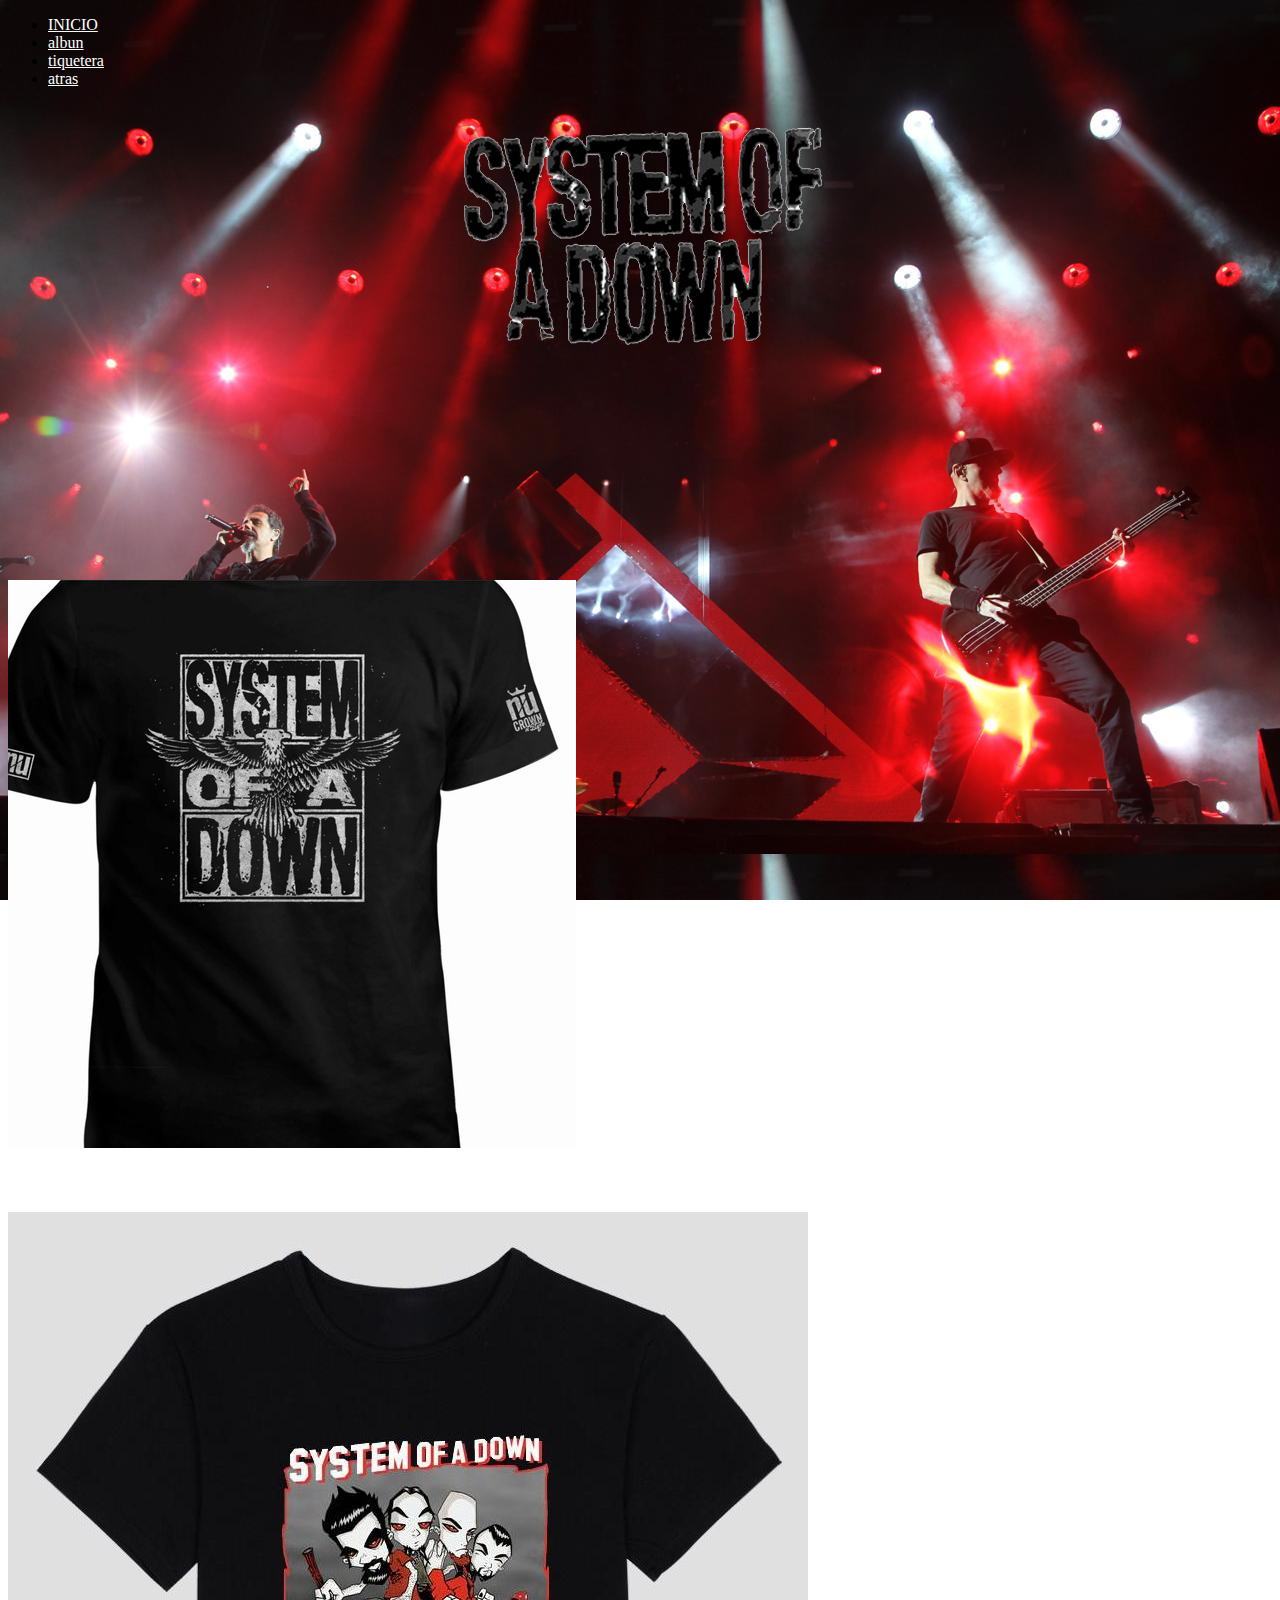
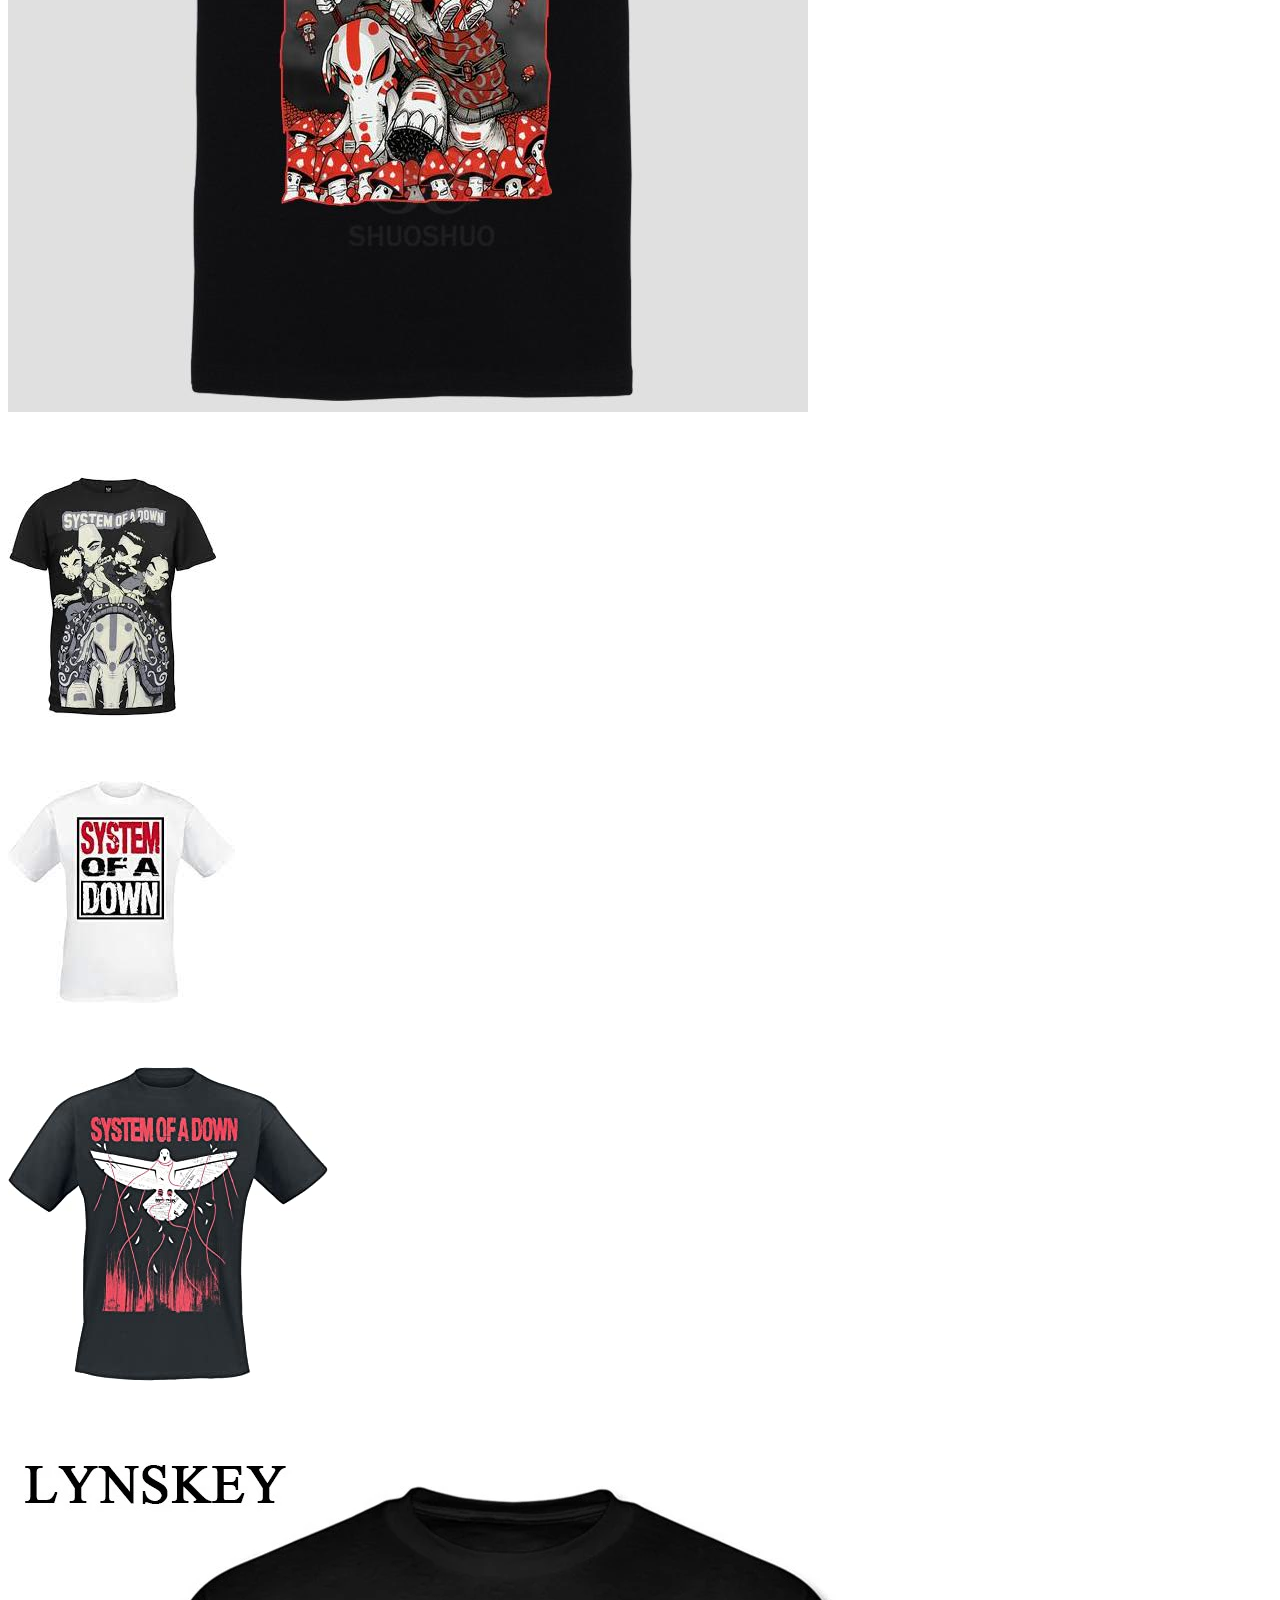
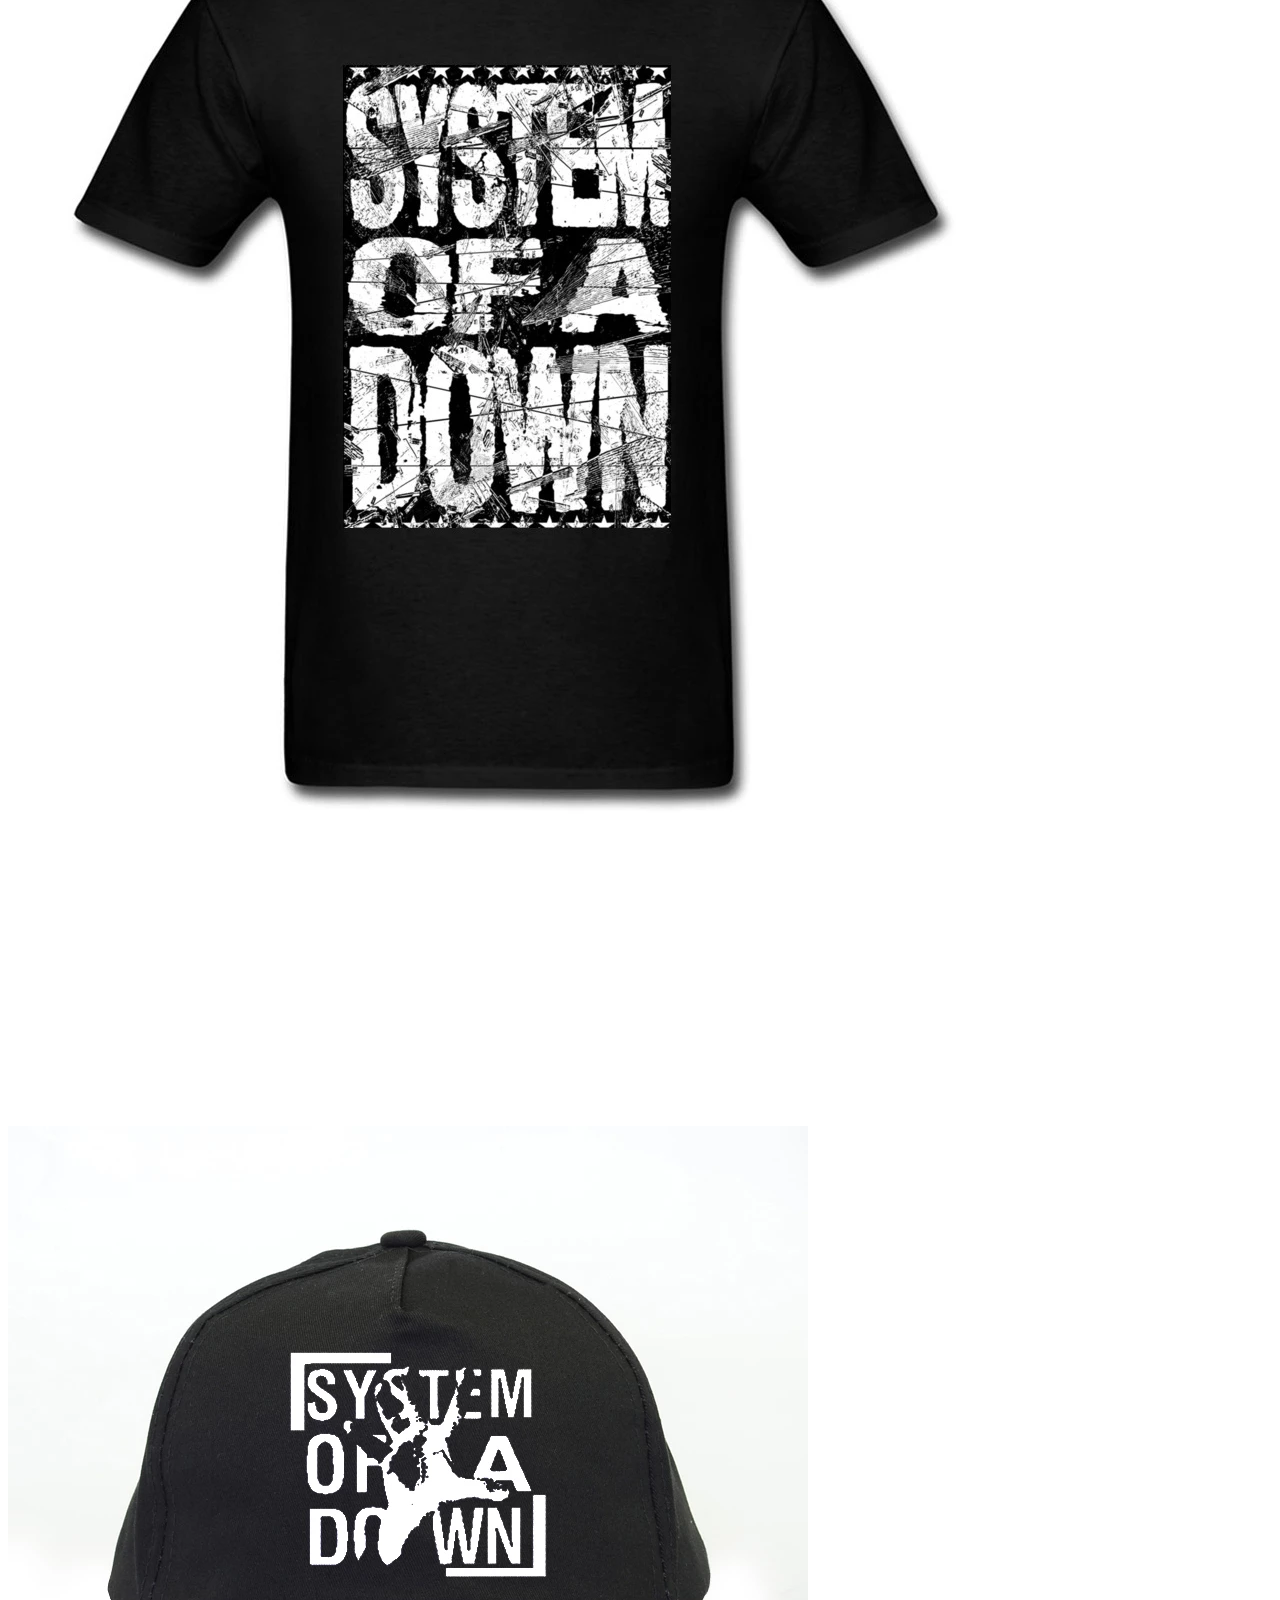
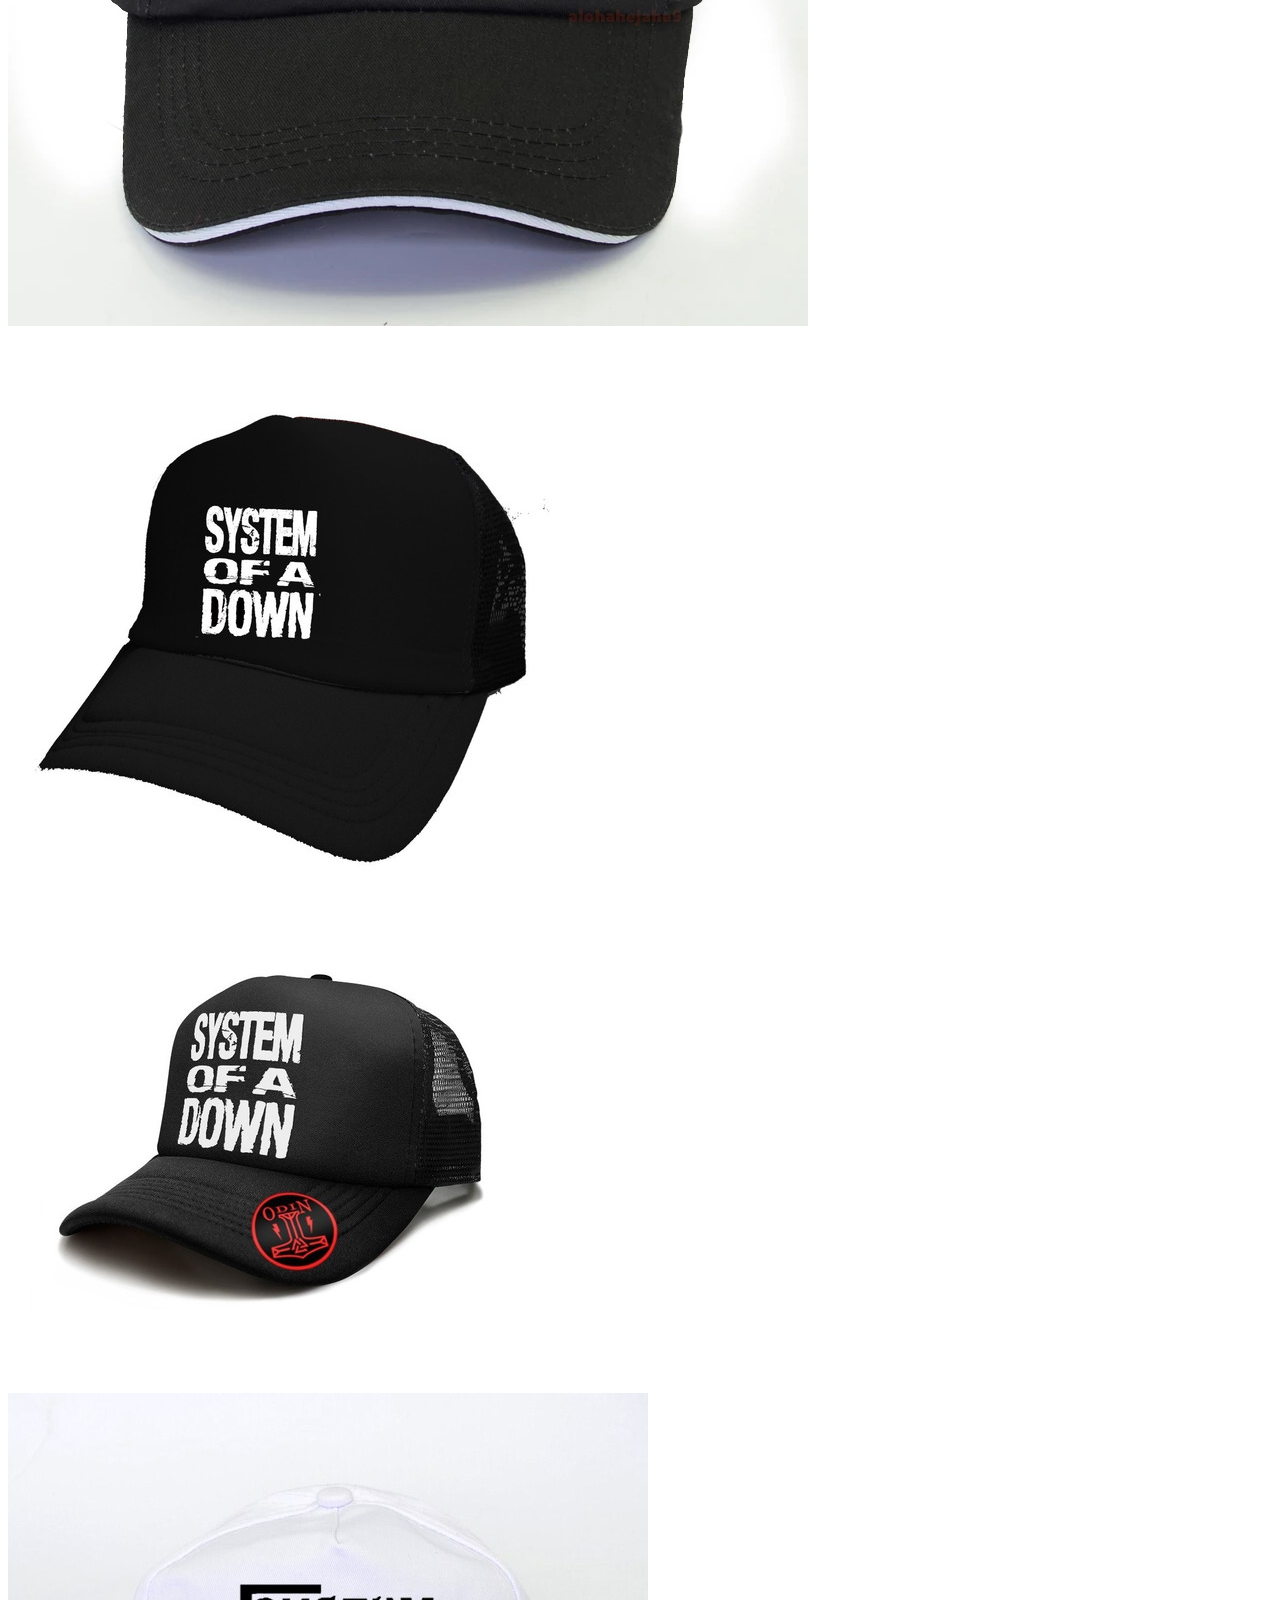
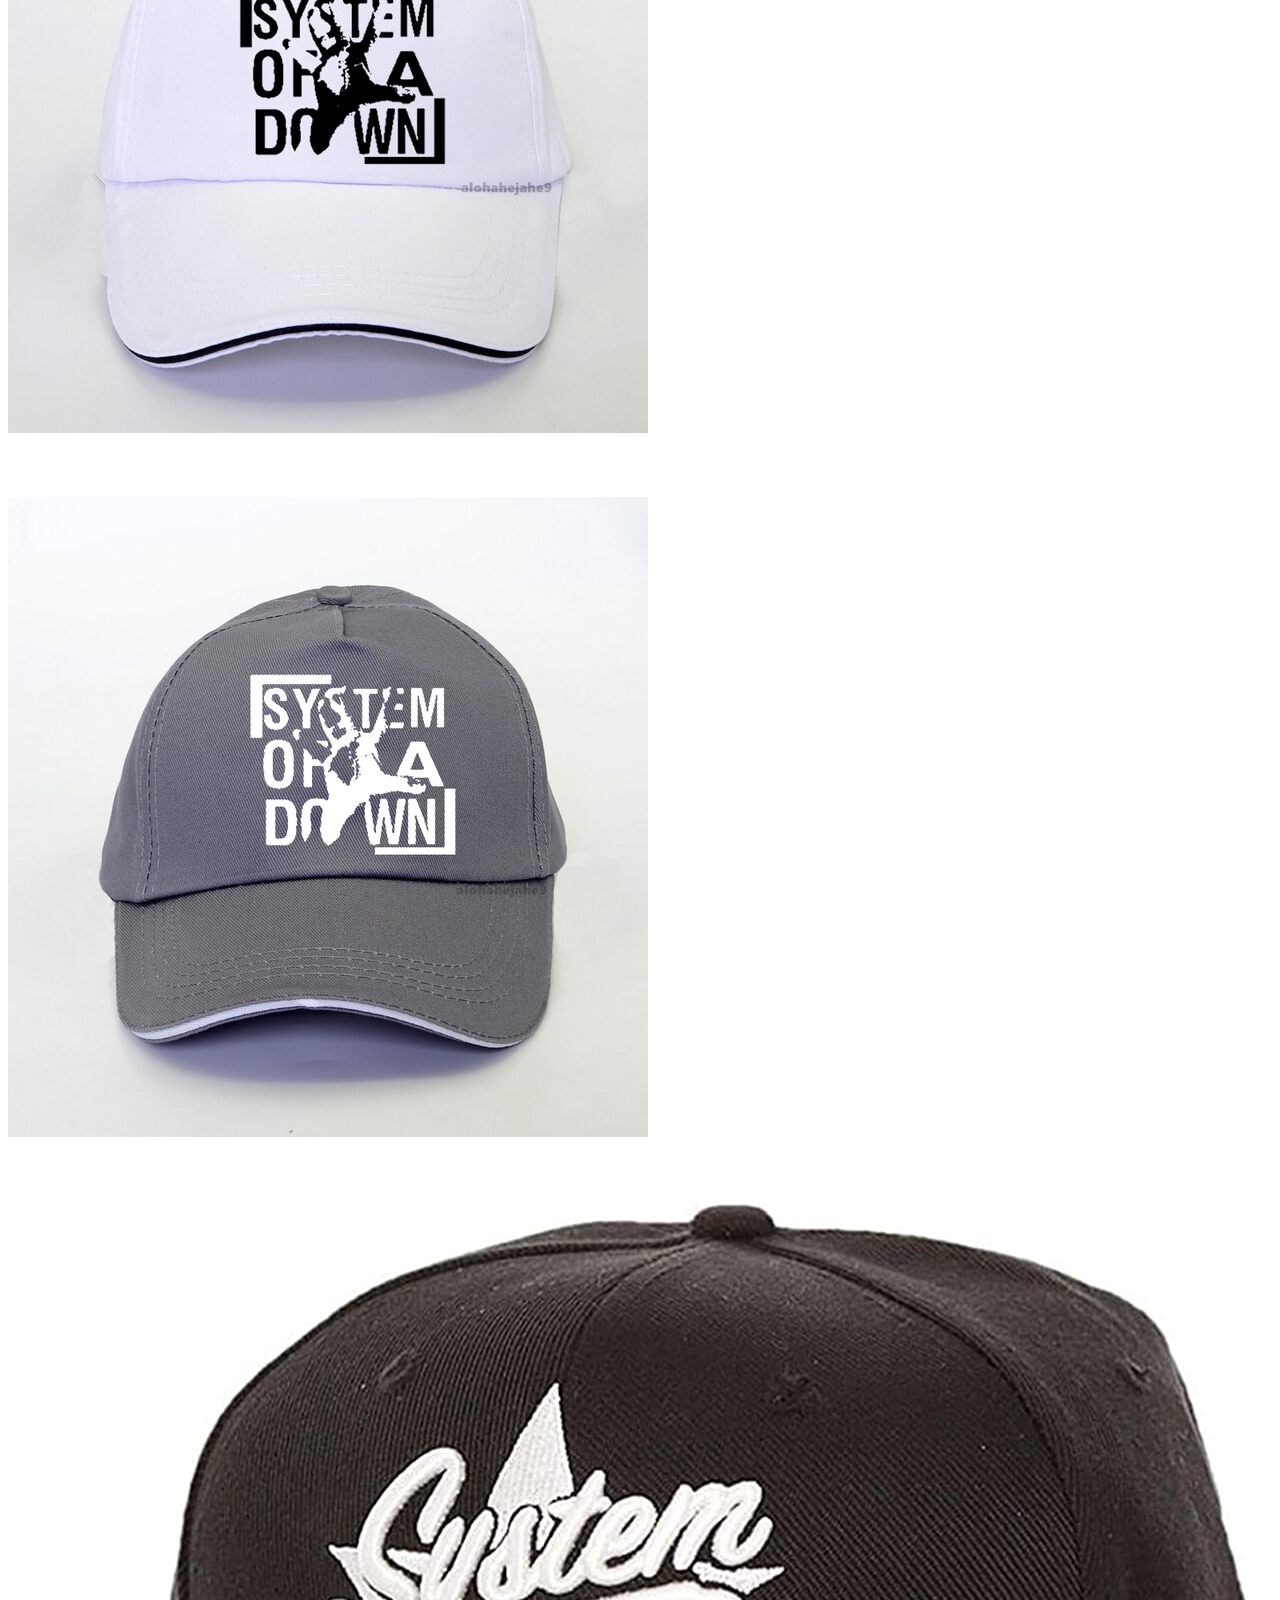
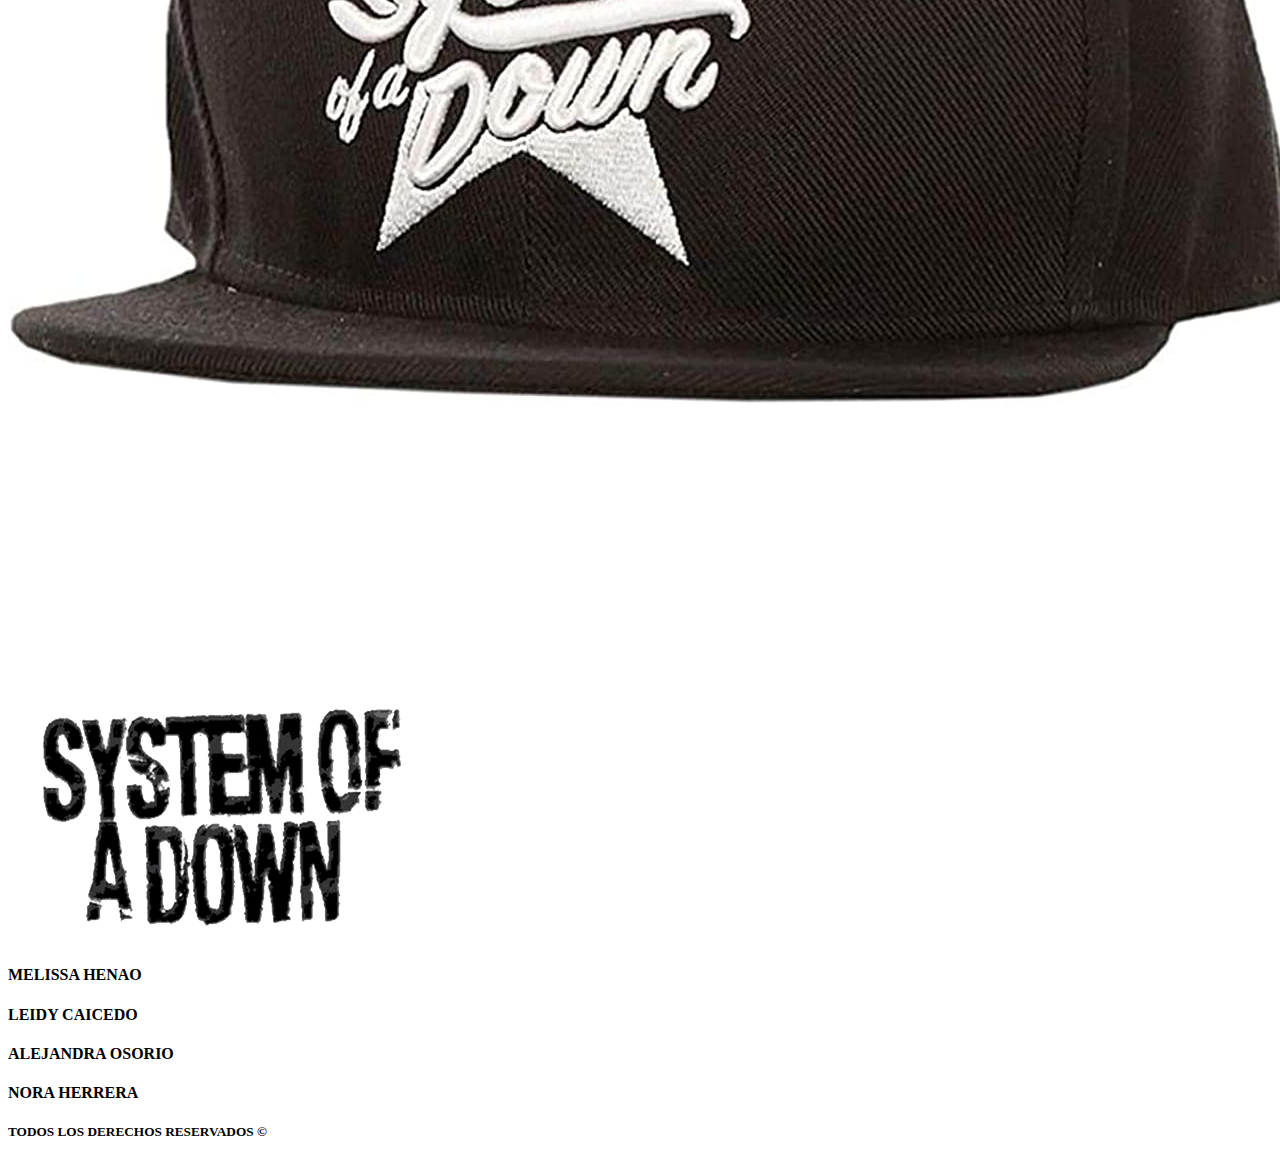
<file: index2.html>
<!DOCTYPE html>
<html lang="en">
<head>
    <meta charset="UTF-8">
    <meta http-equiv="X-UA-Compatible" content="IE=edge">
    <meta name="viewport" content="width=device-width, initial-scale=1.0">
    <link rel="stylesheet" href="./estilos/styles.css">
    <title>Document</title>
    <!-- CSS only -->
<link href="https://cdn.jsdelivr.net/npm/bootstrap@5.2.0-beta1/dist/css/bootstrap.min.css" rel="stylesheet" integrity="sha384-0evHe/X+R7YkIZDRvuzKMRqM+OrBnVFBL6DOitfPri4tjfHxaWutUpFmBp4vmVor" crossorigin="anonymous">
</head>
<body class="bodyestatico">
    <header>
        <section class="texto">
            <ul class="nav  ">
                <li class="nav-item">
                  <a class="nav-link active " aria-current="page" href="#">INICIO</a>
                </li>
                <li class="nav-item">
                  <a class="nav-link"   href="#">albun</a>
                </li>
                <li class="nav-item">
                  <a class="nav-link" href="#">tiquetera</a>
                </li>
                <li class="nav-item">
                    <a class="nav-link" href="http://127.0.0.1:5500/index.html">atras</a>
                  </li>
                
              
              </ul>



        </section>
        <section class="titulo2">
            <img src="./asses/imagenes/titulo.png" alt="titulo" >
        </section>
        
        
    </header>
    <main>
        <section>
            <br>
            <br>
            <br>
            <br>
            <br>
            <br>
            <br>
            <br>
            <br>
            <br>
            <br>
            <br>
           


        </section>
        <section>
            <div class="row">
                <div class="col col-md-2" >
                    <img src="./asses/imagenes/camisa.jpg" alt="camisa" class="img-fluid w-100  " >
                    <h5 class="valor">50.000</h5>
                </div>
                <div class="col col-md-2" >
                    <img src="./asses/imagenes/camisa2.jpg" alt="camisa" class="img-fluid w-100  ">
                    <h5 class="valor">60.000</h5>
                </div>
                <div class="col col-md-2" >
                    <img src="./asses/imagenes/camisa6.jpg" alt="camisa" class="img-fluid w-100  ">
                    <h5 class="valor">40.000</h5>
                </div>
                <div class="col col-md-2" >
                    <img src="./asses/imagenes/camisa4.jpg" alt="camisa" class="img-fluid w-100  ">
                    <h5 class="valor">70.000</h5>
                </div>
                <div class="col col-md-2" >
                    <img src="./asses/imagenes/camisa5.jpg" alt="camisa" class="img-fluid w-100  ">
                    <h5 class="valor">30.000</h5>
                </div>
                <div class="col col-md-2" >
                    <img src="./asses/imagenes/camisa3.webp" alt="camisa" class="img-fluid w-100  ">
                    <h5 class="valor">65.000</h5>
                </div>
            </div>
        </section>

       
        
        <section>
            <br>
            <br>
            <br>
            <br>
            <br>
            <br>
            <br>
            <br>
            <br>
            <br>
            <br>
            <br>
           


        </section>
        <section>
            <div class="row">
                <div class="col col-md-2" >
                    <img src="./asses/imagenes/gorra.webp" alt="" class="img-fluid w-100  ">
                    <h5 class="valor">30.000</h5>
                </div>
                <div class="col col-md-2" >
                    <img src="./asses/imagenes/gorra2.jpg" alt="" class="img-fluid w-100  ">
                    <h5 class="valor">40.000</h5>
                </div>
                <div class="col col-md-2" >
                    <img src="./asses/imagenes/gorra3.jpg" alt="" class="img-fluid w-100  ">
                    <h5 class="valor">35.000</h5>
                </div>
                <div class="col col-md-2" >
                    <img src="./asses/imagenes/gorra4.jpg" alt="" class="img-fluid w-100  ">
                    <h5 class="valor">55.000</h5>
                </div>
                <div class="col col-md-2" >
                    <img src="./asses/imagenes/gorra5.jpg" alt="" class="img-fluid w-100  ">
                    <h5 class="valor">50.000</h5>
                </div>
                <div class="col col-md-2" >
                    <img src="./asses/imagenes/gorra6.jpg" alt="" class="img-fluid w-100  ">
                    <h5 class="valor">45.000</h5>
                </div>
            </div>
        </section>
        <section>
            <br>
            <br>
            <br>
            <br>
            <br>
            <br>
            <br>
            <br>
            <br>
            <br>
            <br>
            <br>
           


        </section>
        

    </main>
    <footer class="p-4 bg-dark text-white">
        <div class="container">
          <div class="row">
            <div class="col-12 col-md-6">
              <img src="./asses/imagenes/titulo.png " alt="">
    
            </div>
            <div class="col-12 col-md-6">
    
              <div class="row">
                <div class=" col 12 col-md-3 text-center">
                  <h4>MELISSA HENAO</h4>
                  <a href=""><i class="bi bi-github enlace"></i></a>
                </div>
                <div class="col 12 col-md-3 text-center">
                  <h4>LEIDY CAICEDO</h4>
                  <a href="https://github.com/leidycaicedo7"><i class="bi bi-github enlace"></i></a>
    
    
                </div>
                <div class="col 12 col-md-3 text-center">
                  <h4>ALEJANDRA OSORIO</h4>
                  <a href=""><i class="bi bi-github enlace"></i></a>
    
                </div>
                <div class="col 12 col-md-3 text-center">
                  <h4>NORA HERRERA</h4>
                  <a href=""><i class="bi bi-github enlace"></i></a>
    
                </div>
              </div>
    
            </div>
          </div>
          <div class="row">
            <div class="col-12 text-center">
              <h5>TODOS LOS DERECHOS RESERVADOS &copy;</h5>
            </div>
          </div>
        </div>
    
      </footer>












    <!-- JavaScript Bundle with Popper -->
<script src="https://cdn.jsdelivr.net/npm/bootstrap@5.2.0-beta1/dist/js/bootstrap.bundle.min.js" integrity="sha384-pprn3073KE6tl6bjs2QrFaJGz5/SUsLqktiwsUTF55Jfv3qYSDhgCecCxMW52nD2" crossorigin="anonymous"></script>

</body>
</html>
</file>
<file: estilos/styles.css>
.body{
    background-color: black;
    
}
.bodyestatico{
    background-attachment: fixed;
    background-image: url('../asses/imagenes/fondo2.jpeg');
}
.texto a{
    color:white;
    font-family: cursive;
}

.valor{
    color: white;
    text-align: center;
    
}

.titulo2{
    text-align: center;
    
}

.banner{
    background-image: url('../asses/imagenes/image7.jpg');
    background-size: cover;
    background-position: center top;
    padding: 5% 50% 50% 5%;
    position:relative;
    z-index: 1;
}

.banner::after{
    content: '';
    position:absolute;
    height: 100%;
    width: 100%;
    background-color: black;
    top:0;
    left:0;
    opacity:0.35;
    z-index: -1;

}

.menu{
    background-color: transparent;
}
.menu2{
    background-color: rgb(26, 24, 24);
    opacity:0.95;
    transition: 1s;
}

.formulario{
    background-color: black;
    opacity: 0.7;
    border-radius: 20px;
   
}
.containerfondo{
    background-color: rgb(3, 3, 3);
}
.parrafo{
    text-align:justify;
    font-family: 'Indie Flower', cursive;
    color: white;
}



.enlace{
    font-size: 30px;
    color:white;
}
.titulo{
    color: white;
    font-family: fantasy;
}
</file>
